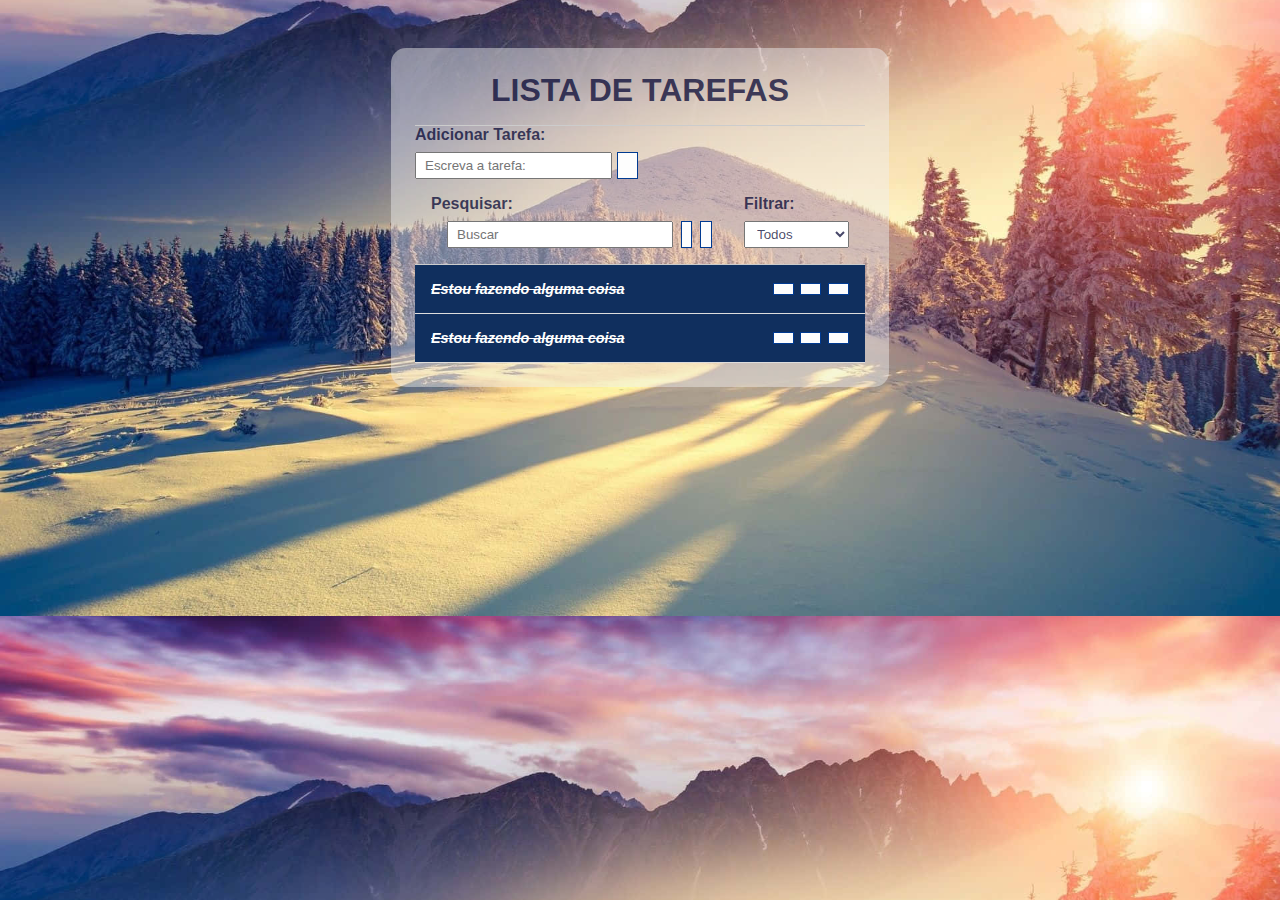
<file: Documents/Trabalhos Faculdade/ADS2/Projeto Interdisciplinar I/listadetarefas/img/index.htm>
<!DOCTYPE html>
<html lang="pt-br">
<head>
    <meta charset="UTF-8">
    <meta name="viewport" content="width=device-width, initial-scale=1.0">
    <title>To Do List</title>
    <!--css do projeto -->
    <link rel="stylesheet" href="style.css"/>
    <!--font awesome biblioteca de ícones-->
    <link 
    rel="stylesheet" 
    href="https://cdnjs.cloudflare.com/ajax/libs/font-awesome/6.6.0/css/all.min.css" 
    integrity="sha512-Kc323vGBEqzTmouAECnVceyQqyqdsSiqLQISBL29aUW4U/M7pSPA/gEUZQqv1cwx4OnYxTxve5UMg5GT6L4JJg==" 
    crossorigin="anonymous" 
    referrerpolicy="no-referrer" />
    <!--js do projeto-->
    <script src="scripts.js" defer></script>
</head>
<body>
    <div class="todo-container">
        <header>
            <h1> LISTA DE TAREFAS</h1>
        </header>
        <form id="todo-form">
            <p>Adicionar Tarefa:</p>
            <div class="form-control">
                <input 
                type="text" 
                id="todo-input" 
                placeholder="Escreva a tarefa:">
            <button type="submit">
                <i class="fa-thin fa-plus"></i>
            </button>
            </div>
        </form>
        <form id="edit-form" class="hide">
            <p>Editar Tarefa:</p>
            <div class="form-control">
                <input type="text" id="edit-input">
                <button type="submit">
                    <i class="fa-solid fa-check-double"></i>
                </button>
            </div>
            <button id="cancel-edit-btn">Cancelar</button>
        </form>
        <div id="toolbar">
            <div id="search">
                <h4>Pesquisar:</h4>
                <form>
                    <input type="text" id="search-input" placeholder="Buscar">
                    <button id="eras-button">
                        <i class="fa-solid fa-delete-left"></i>
                    </button>
                    <button id="eras-button"></button>
                        <i class="fa-thin fa-plus"></i>
                    </button>
                </form>
            </div>
            <div id="filter">
                <h4>Filtrar:</h4>
                <select id="filter-select">
                    <option value="all">Todos</option>
                    <option value="done">Feitos</option>
                    <option value="todo">A fazer</option>
                </select>
            </div>
        </div>
        <div id="todo-list">
            <div class="todo done">
                <h3>Estou fazendo alguma coisa</h3>
                <button class="finish-todo">
                    <i class="fa-solid fa-check"></i>
                </button>
                <button class="edit-todo">
                    <i class="fa-solid fa-pen"></i>
                </button>
                <button class="remove-todo">
                    <i class="fa-solid fa-xmark"></i>
                </button>
            </div>

            <div class="todo done">
                <h3>Estou fazendo alguma coisa</h3>
                <button class="finish-todo">
                    <i class="fa-solid fa-check"></i>
                </button>
                <button class="edit-todo">
                    <i class="fa-solid fa-pen"></i>
                </button>
                <button class="remove-todo">
                    <i class="fa-solid fa-xmark"></i>
                </button>
            </div>
        </div>
    </div>
</body> 
</html>
</file>
<file: Documents/Trabalhos Faculdade/ADS2/Projeto Interdisciplinar I/listadetarefas/img/style.css>
/* GERAL */
* {
    padding: 0;
    margin: 0;
    font-family: Arial;
    color: #010230b9;
    box-sizing:content-box;
}

body{
    background-image: url("../img/hd-winter-background-taqb2hqp4bm5xozw.jpg");
    background-position: center;
    background-size: cover;
}

button {
    background-color: #fdfdfd;
    color: #102f5e;
    border: 1px solid #003a91;
    padding: .3rem .6rem;
    font-size: 1rem;
    cursor: pointer;
    display: flex;
    justify-content: center;
    align-items: center;
    transition: 1s;
}

button:hover {
    background-color: #5187da;
}

button:hover {
    color: #fff;
}

button i {
    color:#102F5e;
    front-weight: bold;
    pointer-everts: none;
}

input, select{
    padding: .25rem .5rem;
}

.hide {
    display: none;
}

/* to do heard*/
.todo-container{
    max-width: 450px;
    margin: 3rem auto;
    background-color: #f0f0f075;
    padding: 1.5rem;
    border-radius: 15px;
    border-color: #003a91;
}

.todo-container header{
    text-align: center;
    padding: 0 1rem 1rem;
    border-bottom: 1px solid #ccc;}

/* TOD FORM */
#tod-form, #edit-form {
    padding: 5rem;
    border-bottom: 1px solid #ccc;

}

#todo-form p,
#edit-form p {

    margin-bottom: 0.5rem;
    font-weight: bold;
}

.form-control {
    display:flex;

}

.form-control input {
    margin-right: 0.3rem;
}

#cancel-edit-btn {
    margin-top: 1rem;
}

/*tod toolbar */

#toolbar {
    padding: 1rem;
    border-bottom: 1px solid #ccc;
    display: flex;
}

#toolbar h4{
    margin-bottom: 0.5rem;
}

#search {
    border-right: 1px #ddd;
    padding-right: 1rem;
    margin-right: 2rem;
    width: 95%;
    display: flex;
    flex-direction: column;
    

}

#search form {
    display: flex;
    width: 100%;
    margin-right: 0.8rem;
    margin-left: 1rem;   
}

#search input{
    flex: 1;
    
}
#search button{
    margin-left: 0.5rem;
    padding: 0.3rem;
    
}

#filter {
    width: 55%;
    display: flex;
    flex-direction: column;
}

#filter select {
    flex: 1;
}

/* TOD LIST */
.todo {
    display: flex;
    justify-content: space-around;
    align-items: center;
    padding: 1rem;
    border-bottom: 1px solid #ddd;
    transition: 0.3s;
}

.todo h3 {
    flex: 1;
    font-size: 0.9rem;
}

.todo button{
    margin-left: 0.4rem;
}
.done {
    background-color: #102F5e;
}

.done h3{
    color: #fff;
    text-decoration: line-through;
    font-style: italic;
}
</file>
